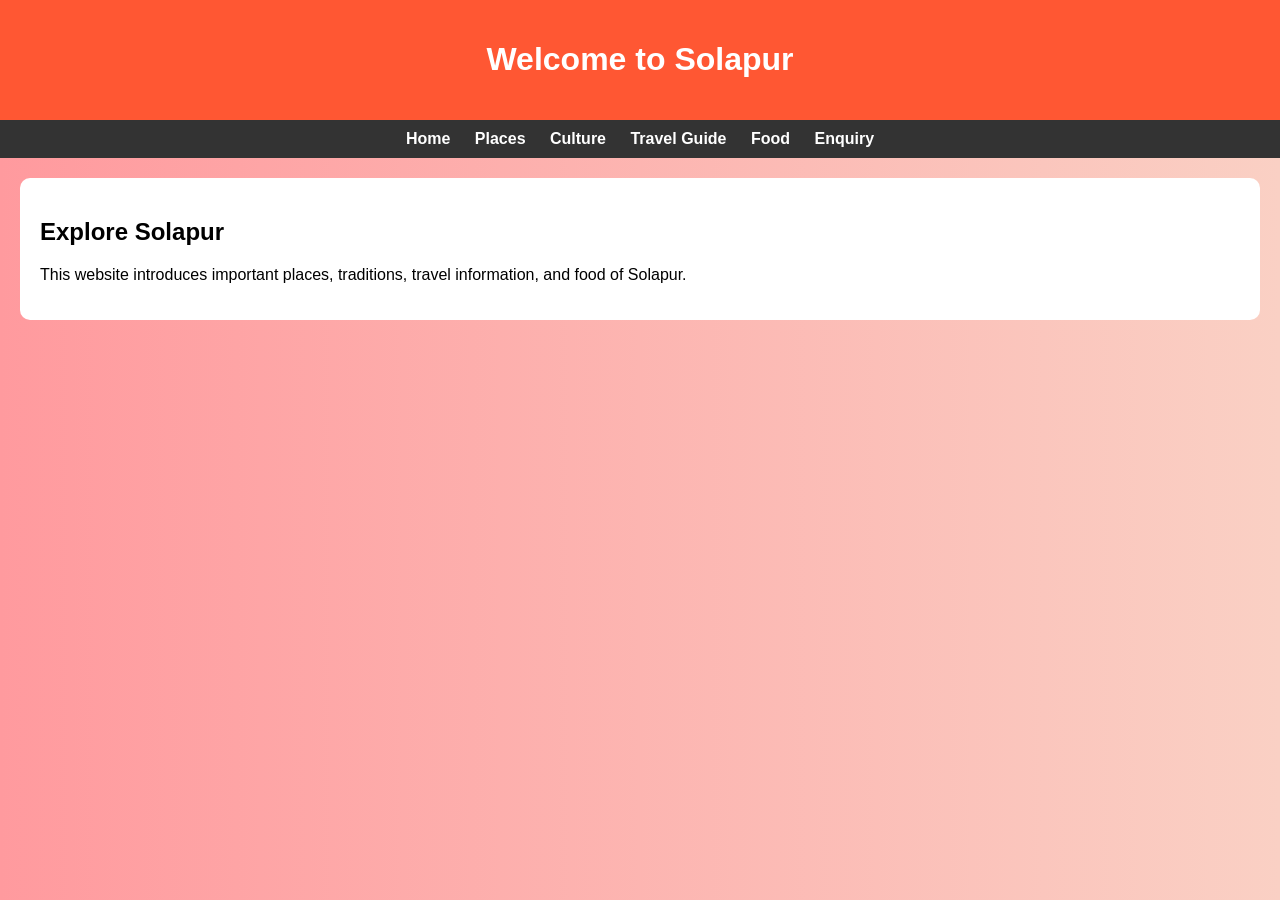
<file: index.html>
<!DOCTYPE html>
<html>
<head>
    <title>Welcome to Solapur</title>
    <link rel="stylesheet" href="style.css">
</head>
<body>

<header>
    <h1>Welcome to Solapur</h1>
</header>

<nav>
    <a href="home.html">Home</a>
    <a href="places.html">Places</a>
    <a href="culture.html">Culture</a>
    <a href="travel.html">Travel Guide</a>
    <a href="food.html">Food</a>
    <a href="enquiry.html">Enquiry</a>
</nav>

<section>
    <h2>Explore Solapur</h2>
    <p>This website introduces important places, traditions, travel information, and food of Solapur.</p>
</section>

</body>
</html>
</file>
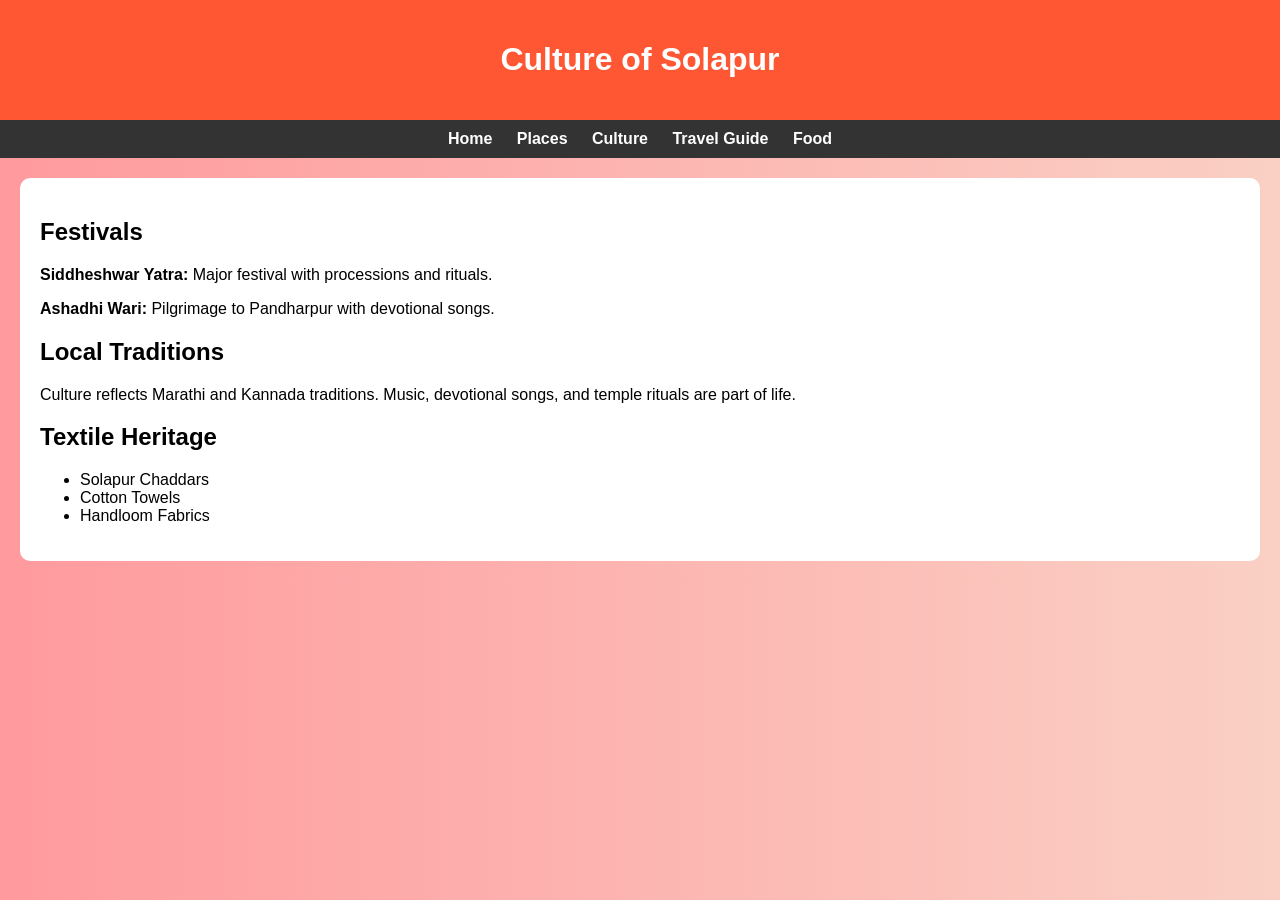
<file: cultural.html>
<!DOCTYPE html>
<html>
<head>
    <title>Culture - Solapur</title>
    <link rel="stylesheet" href="style.css">
</head>
<body>

<header><h1>Culture of Solapur</h1></header>

<nav>
    <a href="index.html">Home</a>
    <a href="places.html">Places</a>
    <a href="culture.html">Culture</a>
    <a href="travel.html">Travel Guide</a>
    <a href="food.html">Food</a>
</nav>

<section>

<h2>Festivals</h2>
<p><b>Siddheshwar Yatra:</b> Major festival with processions and rituals.</p>
<p><b>Ashadhi Wari:</b> Pilgrimage to Pandharpur with devotional songs.</p>

<h2>Local Traditions</h2>
<p>
Culture reflects Marathi and Kannada traditions. Music, devotional songs, and temple rituals are part of life.
</p>

<h2>Textile Heritage</h2>
<ul>
    <li>Solapur Chaddars</li>
    <li>Cotton Towels</li>
    <li>Handloom Fabrics</li>
</ul>

</section>

</body>
</html>
</file>
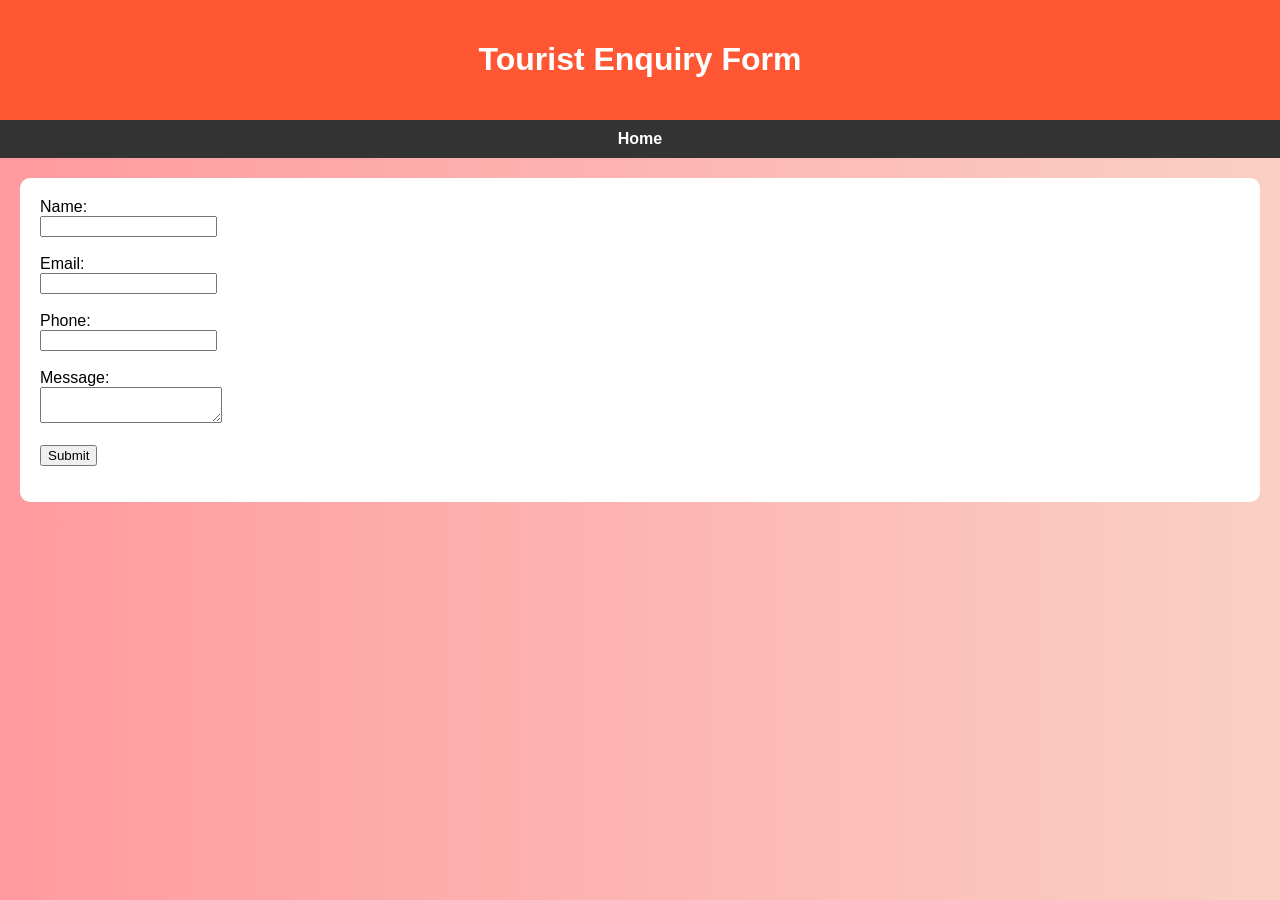
<file: enquiry.html>
<!DOCTYPE html>
<html>
<head>
    <title>Enquiry Form</title>
    <link rel="stylesheet" href="style.css">
</head>
<body>

<header><h1>Tourist Enquiry Form</h1></header>

<nav>
    <a href="index.html">Home</a>
</nav>

<section>

<form onsubmit="return validateForm()">

<label>Name:</label><br>
<input type="text" id="name"><br><br>

<label>Email:</label><br>
<input type="email" id="email"><br><br>

<label>Phone:</label><br>
<input type="text" id="phone"><br><br>

<label>Message:</label><br>
<textarea id="message"></textarea><br><br>

<button type="submit">Submit</button>

</form>

<p id="output"></p>

</section>

<script>
function validateForm() {
    let name = document.getElementById("name").value;
    let email = document.getElementById("email").value;

    if(name === "" || email === "") {
        alert("Name and Email are required!");
        return false;
    }

    document.getElementById("output").innerHTML = "Thank you for your enquiry!";
    return false;
}
</script>

</body>
</html>
</file>
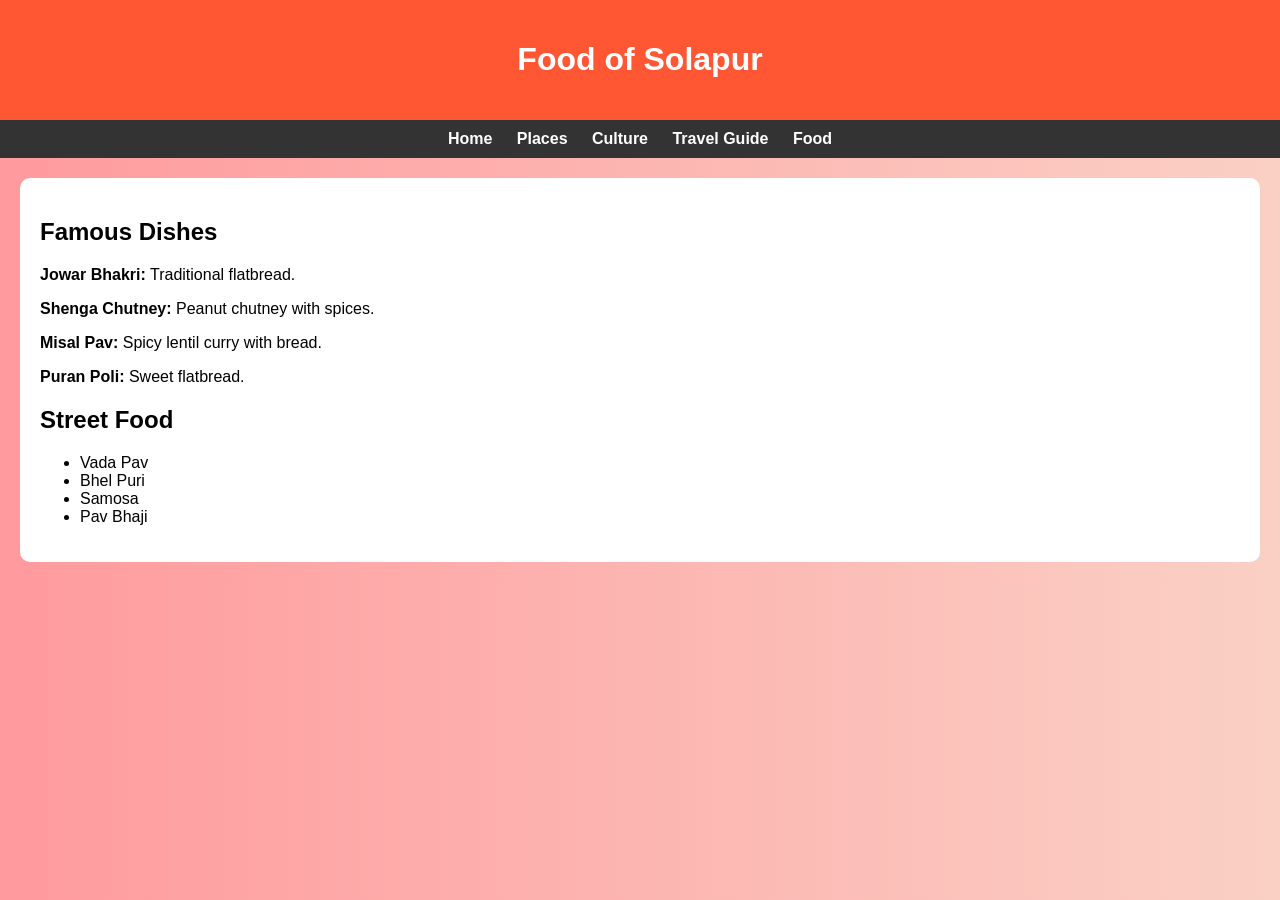
<file: food.html>
<!DOCTYPE html>
<html>
<head>
    <title>Food</title>
    <link rel="stylesheet" href="style.css">
</head>
<body>

<header><h1>Food of Solapur</h1></header>

<nav>
    <a href="index.html">Home</a>
    <a href="places.html">Places</a>
    <a href="culture.html">Culture</a>
    <a href="travel.html">Travel Guide</a>
    <a href="food.html">Food</a>
</nav>

<section>

<h2>Famous Dishes</h2>

<p><b>Jowar Bhakri:</b> Traditional flatbread.</p>
<p><b>Shenga Chutney:</b> Peanut chutney with spices.</p>
<p><b>Misal Pav:</b> Spicy lentil curry with bread.</p>
<p><b>Puran Poli:</b> Sweet flatbread.</p>

<h2>Street Food</h2>
<ul>
<li>Vada Pav</li>
<li>Bhel Puri</li>
<li>Samosa</li>
<li>Pav Bhaji</li>
</ul>

</section>

</body>
</html>
</file>
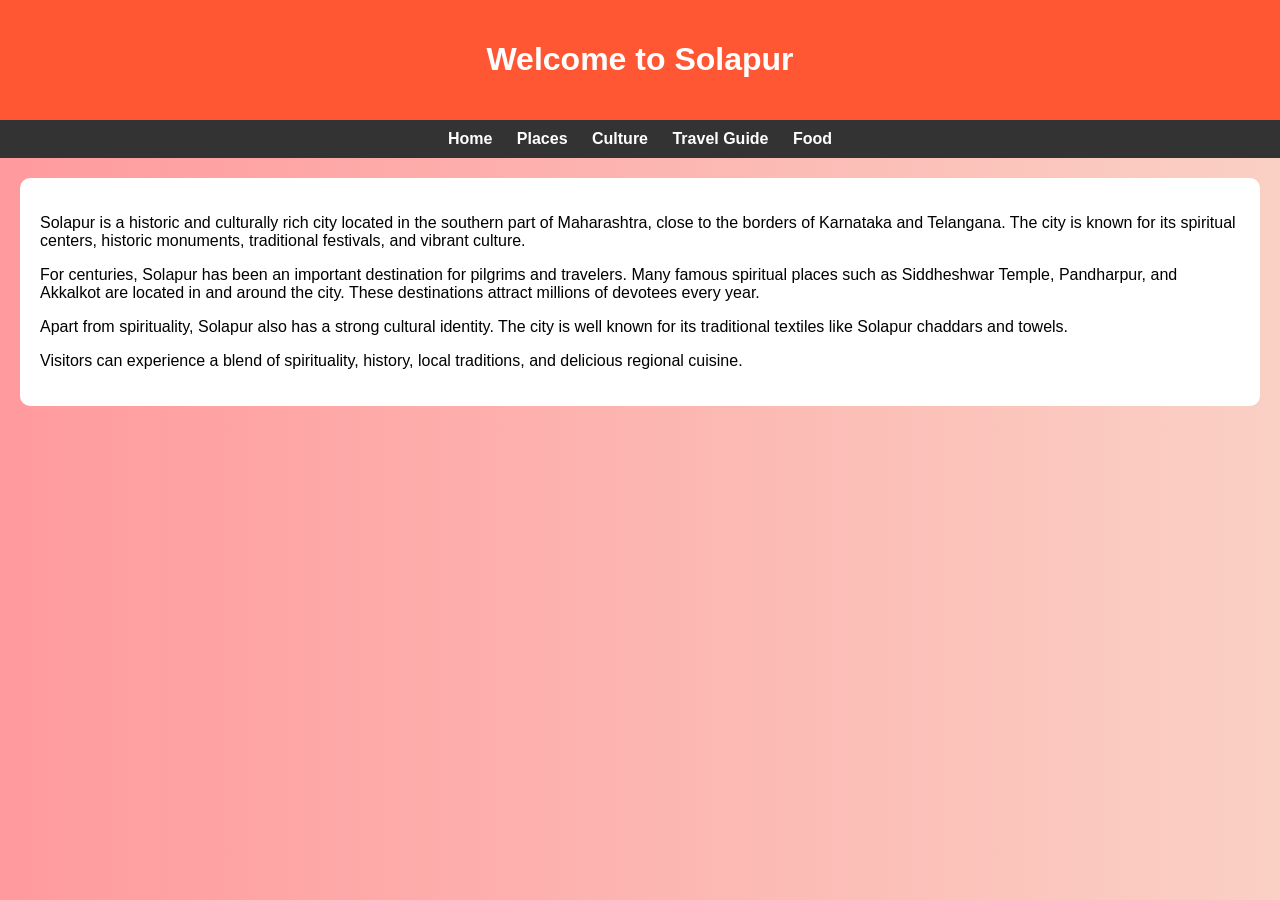
<file: home.html>
<!DOCTYPE html>
<html>
<head>
    <title>Home - Solapur</title>
    <link rel="stylesheet" href="style.css">
</head>
<body>

<header><h1>Welcome to Solapur</h1></header>

<nav>
    <a href="index.html">Home</a>
    <a href="places.html">Places</a>
    <a href="culture.html">Culture</a>
    <a href="travel.html">Travel Guide</a>
    <a href="food.html">Food</a>
</nav>

<section>
<p>
Solapur is a historic and culturally rich city located in the southern part of Maharashtra, close to the borders of Karnataka and Telangana. The city is known for its spiritual centers, historic monuments, traditional festivals, and vibrant culture.
</p>

<p>
For centuries, Solapur has been an important destination for pilgrims and travelers. Many famous spiritual places such as Siddheshwar Temple, Pandharpur, and Akkalkot are located in and around the city. These destinations attract millions of devotees every year.
</p>

<p>
Apart from spirituality, Solapur also has a strong cultural identity. The city is well known for its traditional textiles like Solapur chaddars and towels.
</p>

<p>
Visitors can experience a blend of spirituality, history, local traditions, and delicious regional cuisine.
</p>
</section>

</body>
</html>
</file>
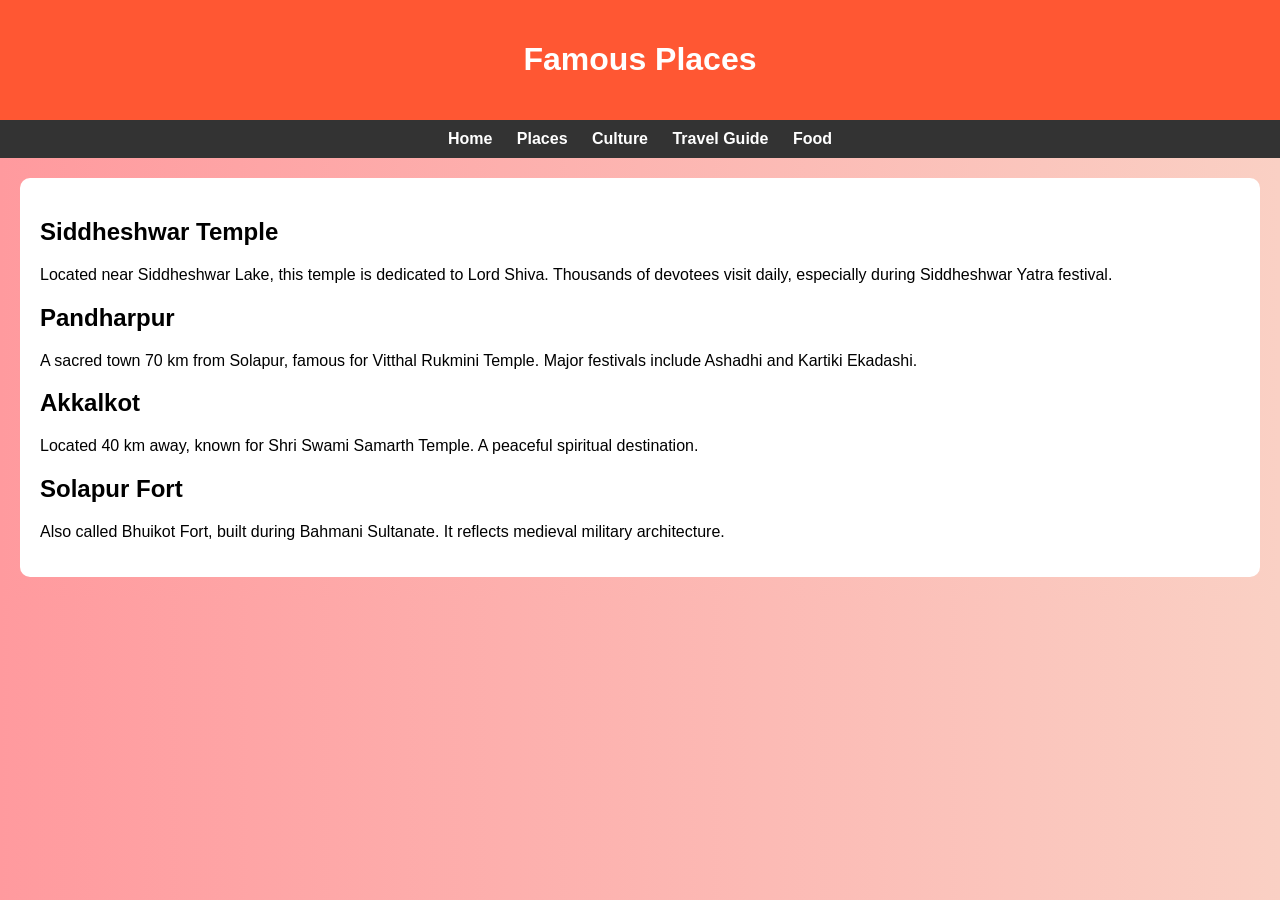
<file: places.html>
<!DOCTYPE html>
<html>
<head>
    <title>Places - Solapur</title>
    <link rel="stylesheet" href="style.css">
</head>
<body>

<header><h1>Famous Places</h1></header>

<nav>
    <a href="index.html">Home</a>
    <a href="places.html">Places</a>
    <a href="culture.html">Culture</a>
    <a href="travel.html">Travel Guide</a>
    <a href="food.html">Food</a>
</nav>

<section>

<h2>Siddheshwar Temple</h2>
<p>
Located near Siddheshwar Lake, this temple is dedicated to Lord Shiva. Thousands of devotees visit daily, especially during Siddheshwar Yatra festival.
</p>

<h2>Pandharpur</h2>
<p>
A sacred town 70 km from Solapur, famous for Vitthal Rukmini Temple. Major festivals include Ashadhi and Kartiki Ekadashi.
</p>

<h2>Akkalkot</h2>
<p>
Located 40 km away, known for Shri Swami Samarth Temple. A peaceful spiritual destination.
</p>

<h2>Solapur Fort</h2>
<p>
Also called Bhuikot Fort, built during Bahmani Sultanate. It reflects medieval military architecture.
</p>

</section>

</body>
</html>
</file>
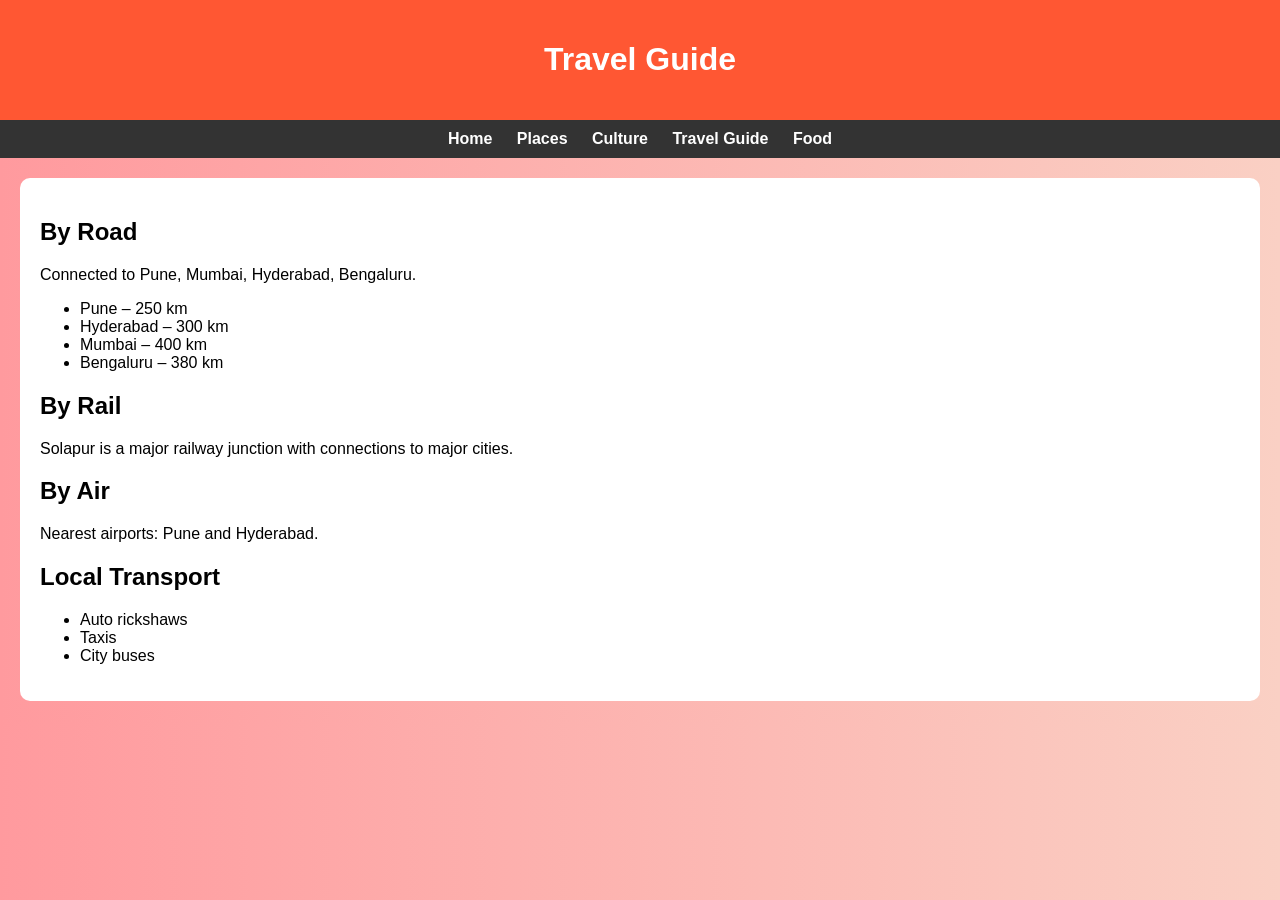
<file: travel.html>
<!DOCTYPE html>
<html>
<head>
    <title>Travel Guide</title>
    <link rel="stylesheet" href="style.css">
</head>
<body>

<header><h1>Travel Guide</h1></header>

<nav>
    <a href="index.html">Home</a>
    <a href="places.html">Places</a>
    <a href="culture.html">Culture</a>
    <a href="travel.html">Travel Guide</a>
    <a href="food.html">Food</a>
</nav>

<section>

<h2>By Road</h2>
<p>Connected to Pune, Mumbai, Hyderabad, Bengaluru.</p>
<ul>
<li>Pune – 250 km</li>
<li>Hyderabad – 300 km</li>
<li>Mumbai – 400 km</li>
<li>Bengaluru – 380 km</li>
</ul>

<h2>By Rail</h2>
<p>Solapur is a major railway junction with connections to major cities.</p>

<h2>By Air</h2>
<p>Nearest airports: Pune and Hyderabad.</p>

<h2>Local Transport</h2>
<ul>
<li>Auto rickshaws</li>
<li>Taxis</li>
<li>City buses</li>
</ul>

</section>

</body>
</html>
</file>
<file: style.css>
body {
    font-family: Arial;
    background: linear-gradient(to right, #ff9a9e, #fad0c4);
    margin: 0;
}

header {
    background: #ff5733;
    color: white;
    text-align: center;
    padding: 20px;
}

nav {
    background: #333;
    padding: 10px;
    text-align: center;
}

nav a {
    color: white;
    margin: 10px;
    text-decoration: none;
    font-weight: bold;
}

nav a:hover {
    color: yellow;
}

section {
    padding: 20px;
    background: white;
    margin: 20px;
    border-radius: 10px;
}
</file>
